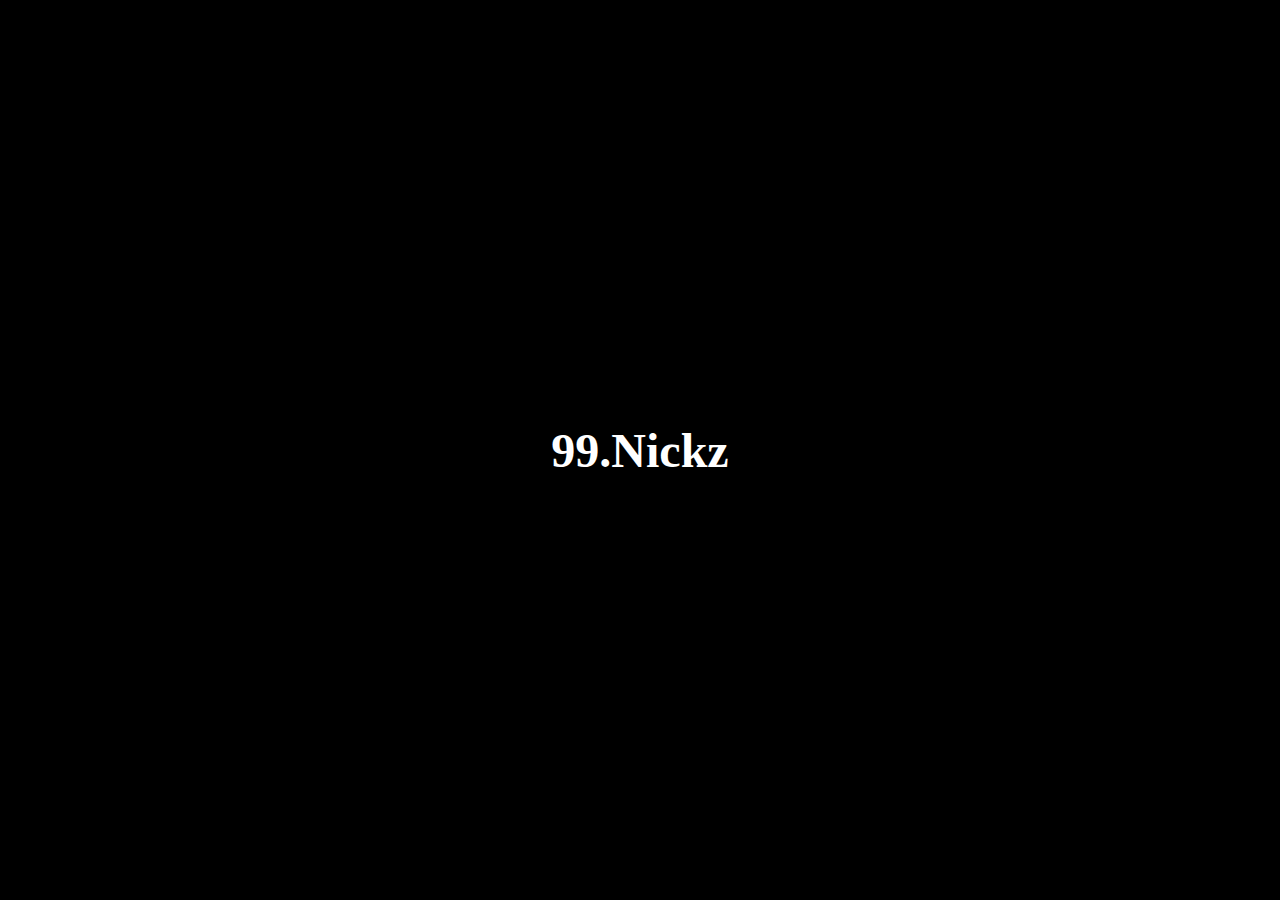
<file: index.html>
<!DOCTYPE html>
<html lang="en">
<head>
    <meta charset="UTF-8">
    <meta name="viewport" content="width=device-width, initial-scale=1.0">
    <title>99.Nickz - Editing Course</title>
    <link rel="stylesheet" href="css/homepage.css">
</head>
<body>
    <div class="centered-text" id="text">99.Nickz</div>

    <div class="fullscreen-image" id="image"></div>

    <div class="button-container" id="button-container">
        <button class="pill-button red-button" onclick="closePage()"></button>
        <button class="pill-button blue-button" onclick="redirectToPage()"></button>
    </div>

    <div class="hidden-message" id="message-text">
        You’ve chosen comfort over progress.<br> The road to mastery is now closed.
    </div>

    <!-- Go Back Button -->
    <button class="go-back-button" id="go-back-button" onclick="goBack()">Go Back to the Beginning... Before it's too LATE!</button>

    <script src="js/homepage.js"></script>
</body>
</html>
</file>
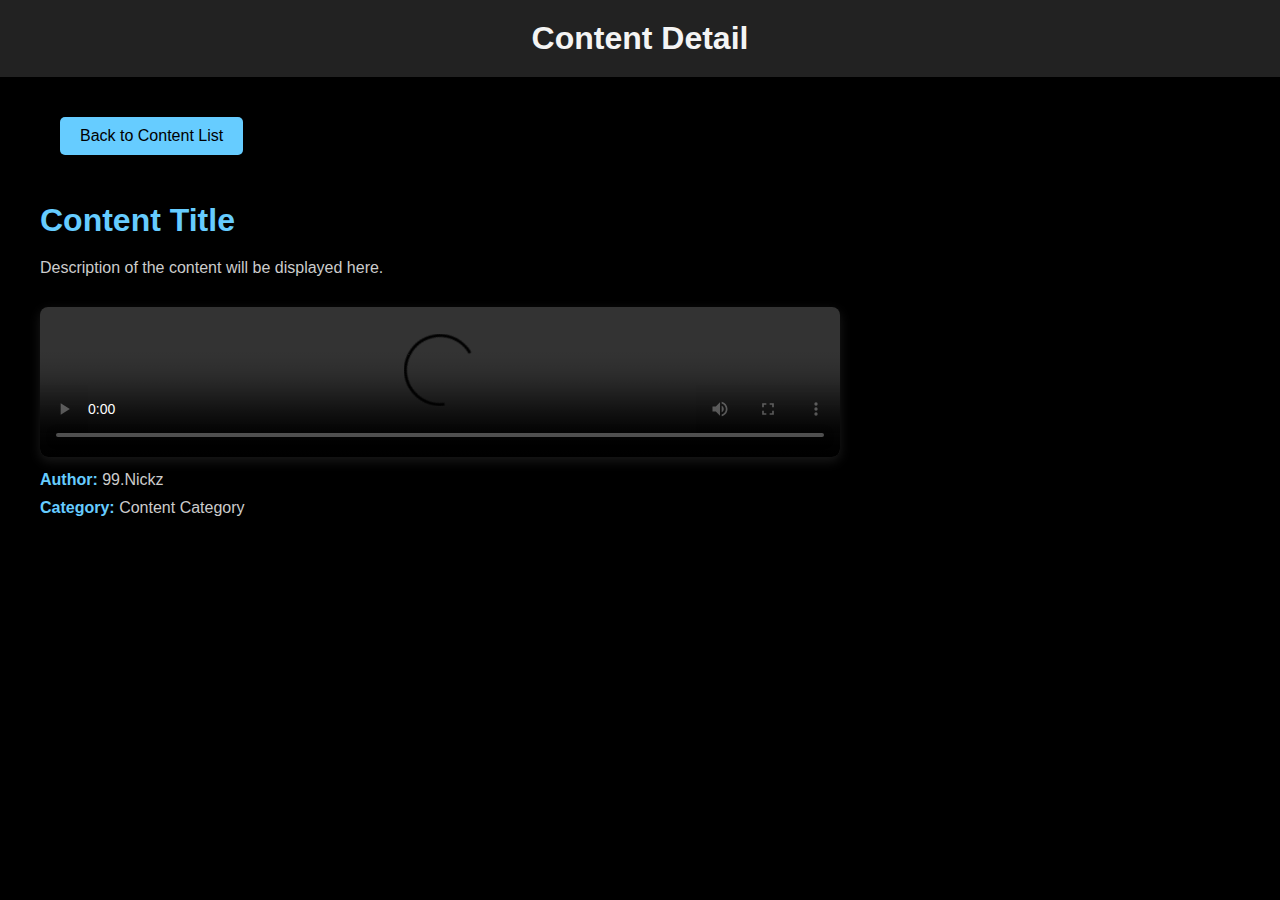
<file: content_detail.html>
<!DOCTYPE html>
<html lang="en">
<head>
    <meta charset="UTF-8">
    <meta name="viewport" content="width=device-width, initial-scale=1.0">
    <title>Content Detail</title>
    <link rel="stylesheet" href="css/content_detail.css">
</head>
<body>
    <header class="page-header">
        <h1>Content Detail</h1>
    </header>

    <main class="content-detail">
        <!-- Back Button -->
        <a href="content_list.html" class="back-button">Back to Content List</a>

        <!-- Content Information -->
        <section class="content-info">
            <!-- Title and Description -->
            <h2 id="content-title">Content Title</h2>
            <p id="content-description" class="content-description">Description of the content will be displayed here.</p>

            <!-- Media (video or image) -->
            <div class="media">
                <video id="content-video" controls>
                    <source id="video-source" src="" type="video/mp4">
                    Your browser does not support the video tag.
                </video>
            </div>

            <!-- Additional Information (Author, Category) -->
            <div class="additional-info">
                <p><strong>Author:</strong> <span id="content-author">99.Nickz</span></p>
                <p><strong>Category:</strong> <span id="content-category">Content Category</span></p>
            </div>
        </section>
    </main>

    <script src="js/content_detail.js"></script>
</body>
</html>
</file>
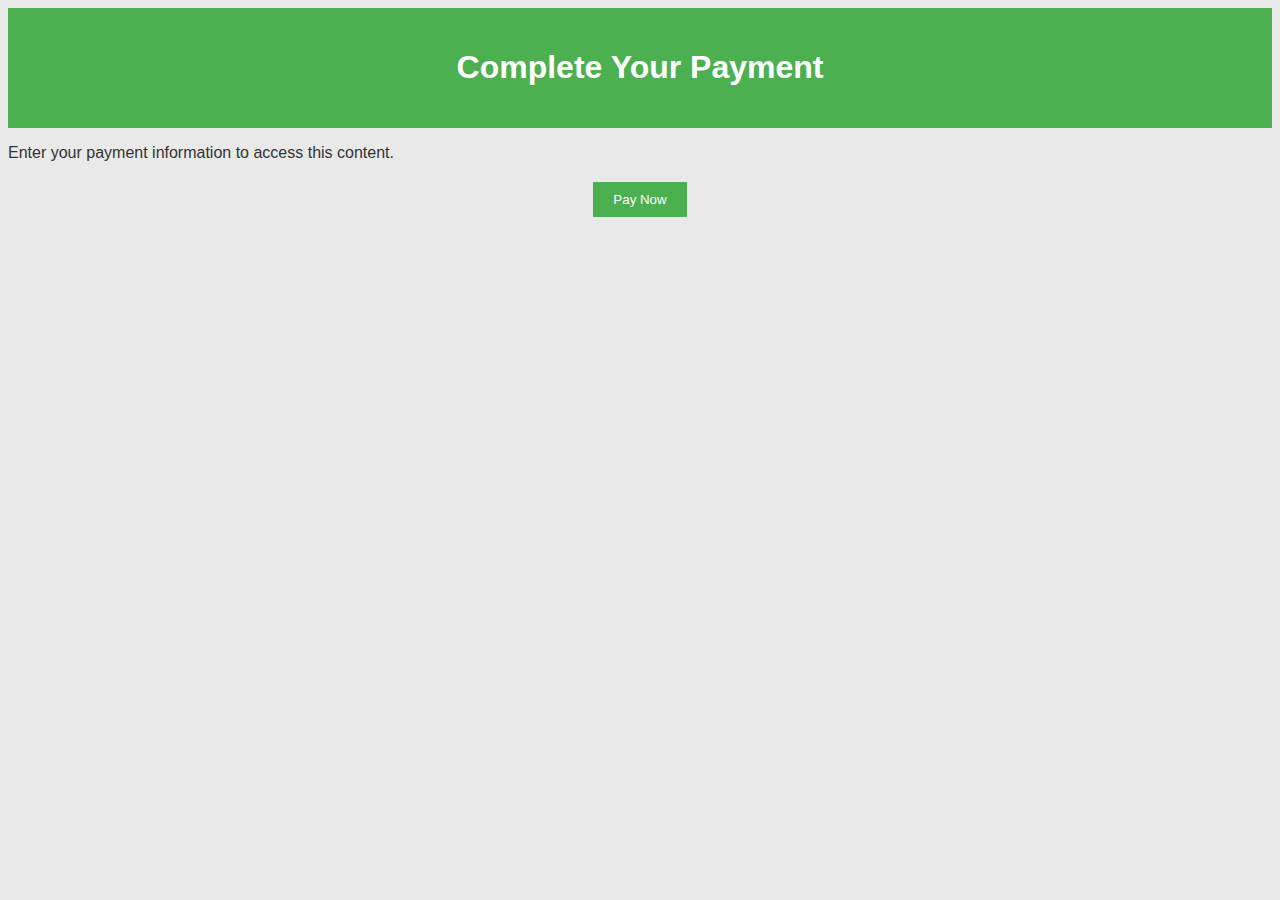
<file: payment.html>
<!DOCTYPE html>
<html lang="en">
<head>
    <meta charset="UTF-8">
    <meta name="viewport" content="width=device-width, initial-scale=1.0">
    <title>Payment Page</title>
    <link rel="stylesheet" href="css/payment.css">
</head>
<body>
    <header>
        <h1>Complete Your Payment</h1>
    </header>
    
    <section>
        <p>Enter your payment information to access this content.</p>
        
        <button onclick="processPayment()">Pay Now</button>
    </section>

    <script src="js/payment.js"></script>
</body>
</html>
</file>
<file: css/homepage.css>
body {
    margin: 0;
    padding: 0;
    height: 100vh;
    background-color: black;
    display: flex;
    align-items: center;
    justify-content: center;
    overflow: hidden;
    flex-direction: column;
}

.centered-text {
    font-size: 3rem;
    font-weight: bold;
    color: white;
    opacity: 1;
    animation: fadeOutText 1s forwards;
}

.fullscreen-image {
    position: fixed;
    top: 0;
    left: 0;
    width: 100%;
    height: 100%;
    background-image: url('rb.png');
    background-size: contain;
    background-position: center;
    opacity: 0;
    animation: fadeInImage 1s forwards;
    animation-delay: 1s;
}

.button-container {
    position: fixed;
    bottom: 155px;
    left: 50%;
    transform: translateX(-50%);
    display: flex;
    gap: 20px;
    z-index: 20;
    opacity: 0;
    animation: fadeInButtons 1s forwards;
    animation-delay: 1s;
}

.pill-button {
    width: 50px;
    height: 25px;
    border: none;
    border-radius: 50px;
    cursor: pointer;
    transition: opacity 0.3s;
}

.red-button {
    background-color: red;
    transform: translateX(-250px) rotate(-45deg);
}

.blue-button {
    background-color: blue;
    transform: translateX(210px) rotate(45deg);
}

@keyframes fadeOutText {
    0% { opacity: 1; }
    100% { opacity: 0; }
}

@keyframes fadeInImage {
    0% { opacity: 0; }
    100% { opacity: 1; }
}

@keyframes fadeInButtons {
    0% { opacity: 0; }
    100% { opacity: 1; }
}

/* Fade-out animation for the fullscreen image and buttons */
@keyframes fadeOutBackground {
    0% { opacity: 1; }
    100% { opacity: 0; }
}

/* Initially hide the second message */
.hidden-message {
    font-size: 1.5rem;
    font-weight: bold;
    color: white;
    opacity: 0;
    text-align: center;
    max-width: 80%;
    margin-top: 20px;
    display: none; /* Hide the second message initially */
}

/* Show message when fade-out completes */
.show-message {
    display: block;  /* Show the second message */
    opacity: 1;      /* Fade it in */
    animation: fadeInMessage 1s forwards;  /* Use a fade-in animation */
}

@keyframes fadeInMessage {
    0% { opacity: 0; }
    100% { opacity: 1; }
}

/* Go Back Button */
.go-back-button {
    position: fixed;
    bottom: 50px;
    right: 50px;
    background-color: transparent;  /* Make the background transparent */
    color: white;  /* Keep the text color white */
    padding: 10px 20px;
    border-radius: 25px;
    font-size: 1.2rem;
    border: 2px solid white;  /* Add a white border to make the button visible */
    cursor: pointer;
    opacity: 0; /* Hidden initially */
    transition: opacity 0.5s;
    z-index: 25;
}

/* Show Go Back Button when message is shown */
.show-go-back-button {
    opacity: 1; /* Make it visible */
}
</file>
<file: css/content_detail.css>
/* Basic body styling with black background */
body {
    margin: 0;
    padding: 0;
    font-family: Arial, sans-serif;
    background-color: #000; /* Black background */
    color: #f4f4f4; /* Light text color for contrast */
}

/* Header styling */
.page-header {
    text-align: center;
    padding: 20px;
    color: #f4f4f4;
    background-color: #222; /* Dark gray for header */
}

.page-header h1 {
    margin: 0;
    font-size: 2rem;
}

/* Back button styling */
.back-button {
    display: inline-block;
    margin: 20px;
    padding: 10px 20px;
    background-color: #66ccff; /* Light blue */
    color: #000;
    font-size: 1rem;
    text-decoration: none;
    border-radius: 5px;
    transition: background-color 0.3s ease;
}

.back-button:hover {
    background-color: #33aaff; /* Darker blue when hovered */
}

/* Content section styling */
.content-detail {
    padding: 20px;
    max-width: 1200px;
    margin: 0 auto;
}

/* Content title and description */
.content-info h2 {
    font-size: 2rem;
    color: #66ccff;
    margin-bottom: 20px;
}

.content-description {
    font-size: 1rem;
    color: #ccc;
    margin-bottom: 30px;
}

/* Media (video or image) styling */
.media video {
    width: 100%;
    max-width: 800px;
    border-radius: 8px;
    box-shadow: 0px 4px 12px rgba(255, 255, 255, 0.1);
}

/* Additional info section */
.additional-info p {
    font-size: 1rem;
    color: #ccc;
    margin: 10px 0;
}

.additional-info strong {
    color: #66ccff; /* Light blue for labels */
}
</file>
<file: css/payment.css>
body {
    background-color: #e9e9e9;
    font-family: Arial, sans-serif;
    color: #333;
}

header {
    background-color: #4CAF50;
    color: white;
    padding: 20px;
    text-align: center;
}

button {
    background-color: #4CAF50;
    color: white;
    padding: 10px 20px;
    border: none;
    cursor: pointer;
    display: block;
    margin: 20px auto;
}
</file>
